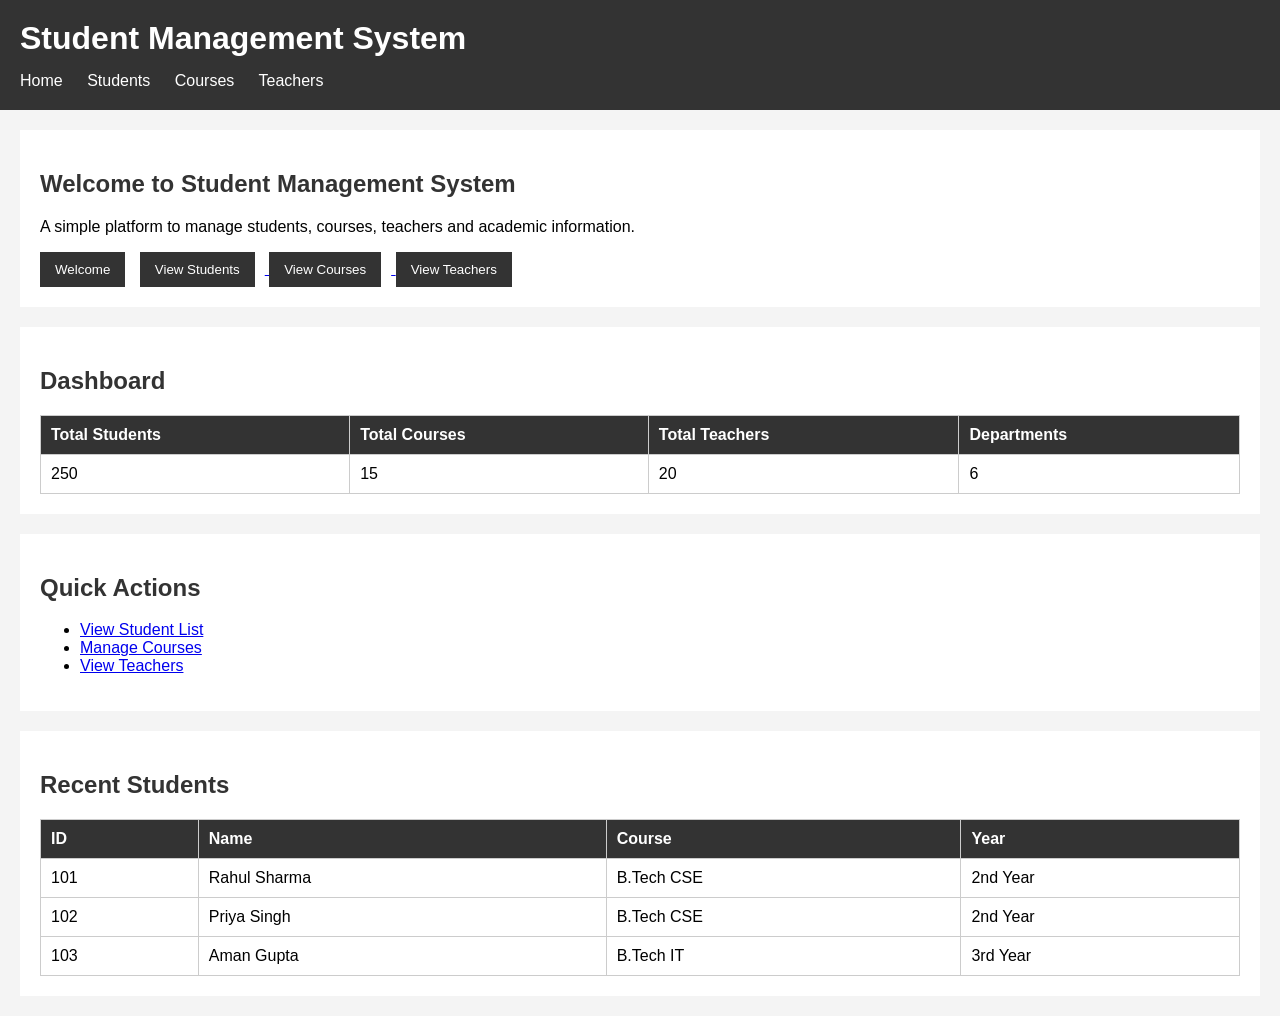
<file: index.html>
<!DOCTYPE html>
<html>
<head>
    <title>Student Management System</title>
    <link rel="stylesheet" href="css/style.css">
</head>

<body>

    <header>
        <h1>Student Management System</h1>

        <nav>
            <a href="index.html">Home</a>
            <a href="students.html">Students</a>
            <a href="courses.html">Courses</a>
            <a href="teachers.html">Teachers</a>
        </nav>
    </header>

    <section>
        <h2>Welcome to Student Management System</h2>

        <p>
            A simple platform to manage students,
            courses, teachers and academic information.
        </p>

        <button onclick="welcomeMessage()">Welcome</button>

        <a href="students.html">
            <button onclick="showMessage()">View Students</button>
        </a>

        <a href="courses.html">
            <button>View Courses</button>
        </a>

        <a href="teachers.html">
            <button>View Teachers</button>
        </a>
    </section>

    <section>
        <h2>Dashboard</h2>

        <table>
            <tr>
                <th>Total Students</th>
                <th>Total Courses</th>
                <th>Total Teachers</th>
                <th>Departments</th>
            </tr>

            <tr>
                <td>250</td>
                <td>15</td>
                <td>20</td>
                <td>6</td>
            </tr>
        </table>
    </section>

    <section>
        <h2>Quick Actions</h2>

        <ul>
            <li><a href="students.html">View Student List</a></li>
            <li><a href="courses.html">Manage Courses</a></li>
            <li><a href="teachers.html">View Teachers</a></li>
        </ul>
    </section>

    <section>
        <h2>Recent Students</h2>

        <table>
            <tr>
                <th>ID</th>
                <th>Name</th>
                <th>Course</th>
                <th>Year</th>
            </tr>

            <tr>
                <td>101</td>
                <td>Rahul Sharma</td>
                <td>B.Tech CSE</td>
                <td>2nd Year</td>
            </tr>

            <tr>
                <td>102</td>
                <td>Priya Singh</td>
                <td>B.Tech CSE</td>
                <td>2nd Year</td>
            </tr>

            <tr>
                <td>103</td>
                <td>Aman Gupta</td>
                <td>B.Tech IT</td>
                <td>3rd Year</td>
            </tr>
        </table>
    </section>

    <script src="js/script.js"></script>

</body>
</html>
</file>
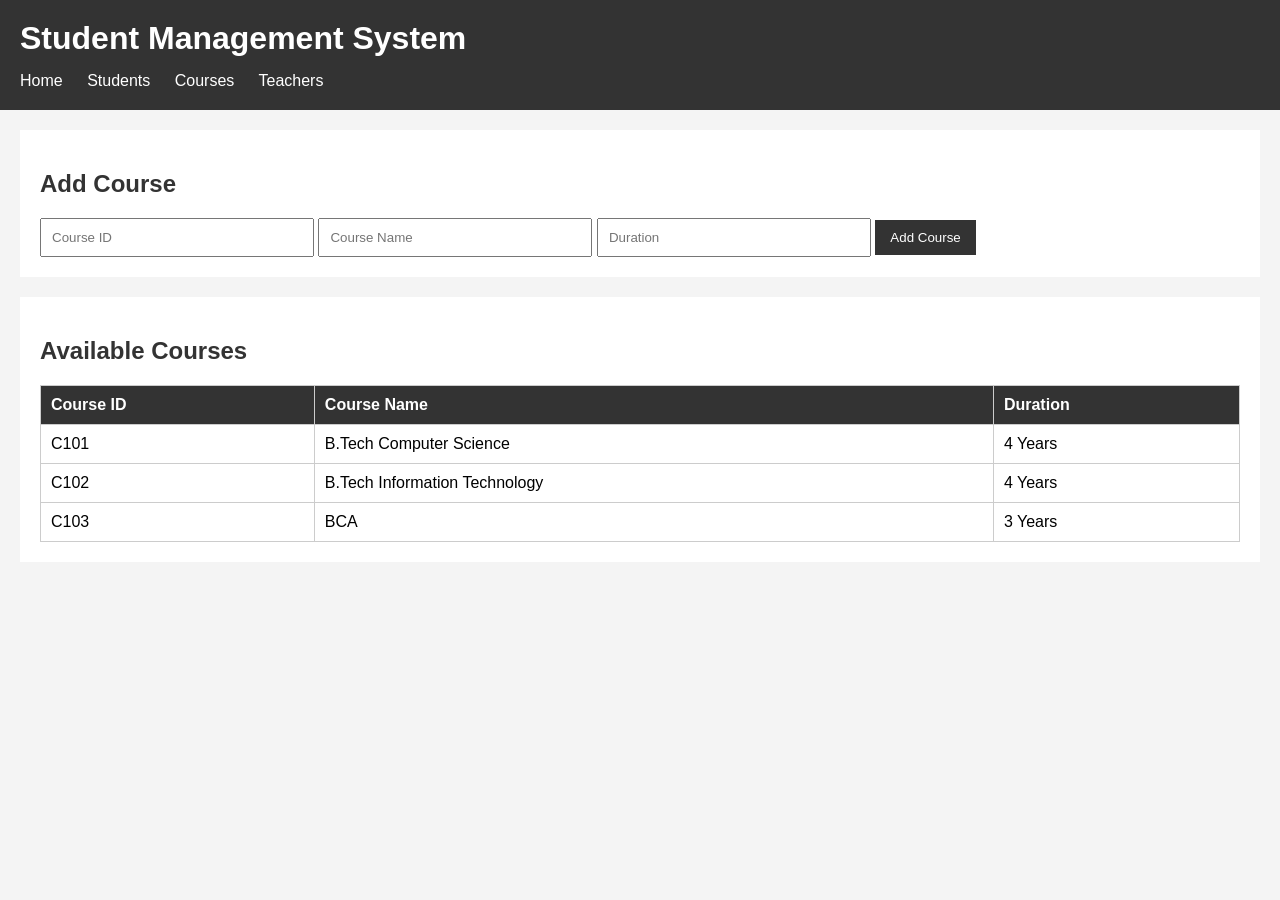
<file: courses.html>
<!DOCTYPE html>
<html>
<head>
    <title>Courses</title>
    <link rel="stylesheet" href="css/style.css">
</head>

<body>

<header>
    <h1>Student Management System</h1>

    <nav>
        <a href="index.html">Home</a>
        <a href="students.html">Students</a>
        <a href="courses.html">Courses</a>
        <a href="teachers.html">Teachers</a>
    </nav>
</header>

<section>

    <h2>Add Course</h2>

    <input type="text" id="courseId" placeholder="Course ID">
    <input type="text" id="courseName" placeholder="Course Name">
    <input type="text" id="courseDuration" placeholder="Duration">

    <button onclick="addCourse()">Add Course</button>

</section>

<section>

    <h2>Available Courses</h2>

    <table id="courseTable">

        <tr>
            <th>Course ID</th>
            <th>Course Name</th>
            <th>Duration</th>
        </tr>

        <tr>
            <td>C101</td>
            <td>B.Tech Computer Science</td>
            <td>4 Years</td>
        </tr>

        <tr>
            <td>C102</td>
            <td>B.Tech Information Technology</td>
            <td>4 Years</td>
        </tr>

        <tr>
            <td>C103</td>
            <td>BCA</td>
            <td>3 Years</td>
        </tr>

    </table>

</section>

<script src="js/script.js"></script>

</body>
</html>
</file>
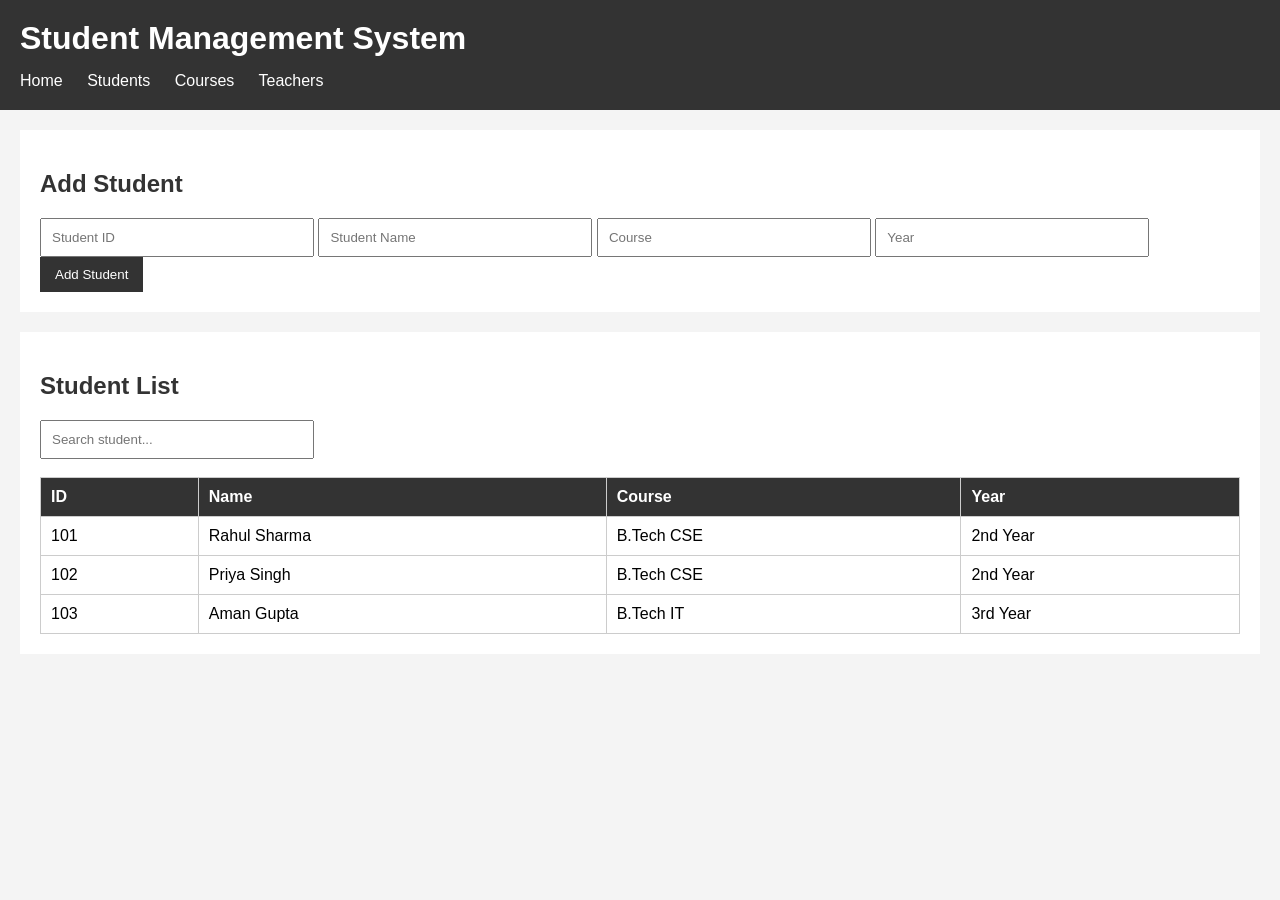
<file: students.html>
<!DOCTYPE html>
<html>
<head>
    <title>Students</title>
    <link rel="stylesheet" href="css/style.css">
</head>

<body>

<header>
    <h1>Student Management System</h1>

    <nav>
        <a href="index.html">Home</a>
        <a href="students.html">Students</a>
        <a href="courses.html">Courses</a>
        <a href="teachers.html">Teachers</a>
    </nav>
</header>

<section>

    <h2>Add Student</h2>

    <input type="text" id="studentId" placeholder="Student ID">
    <input type="text" id="studentName" placeholder="Student Name">
    <input type="text" id="studentCourse" placeholder="Course">
    <input type="text" id="studentYear" placeholder="Year">

    <button onclick="addStudent()">Add Student</button>

</section>

<section>

    <h2>Student List</h2>

    <input
        type="text"
        id="searchInput"
        placeholder="Search student..."
        onkeyup="searchStudent()"
    >

    <br><br>

    <table id="studentTable">

        <tr>
            <th>ID</th>
            <th>Name</th>
            <th>Course</th>
            <th>Year</th>
        </tr>

        <tr>
            <td>101</td>
            <td>Rahul Sharma</td>
            <td>B.Tech CSE</td>
            <td>2nd Year</td>
        </tr>

        <tr>
            <td>102</td>
            <td>Priya Singh</td>
            <td>B.Tech CSE</td>
            <td>2nd Year</td>
        </tr>

        <tr>
            <td>103</td>
            <td>Aman Gupta</td>
            <td>B.Tech IT</td>
            <td>3rd Year</td>
        </tr>

    </table>

</section>

<script src="js/script.js"></script>

</body>
</html>
</file>
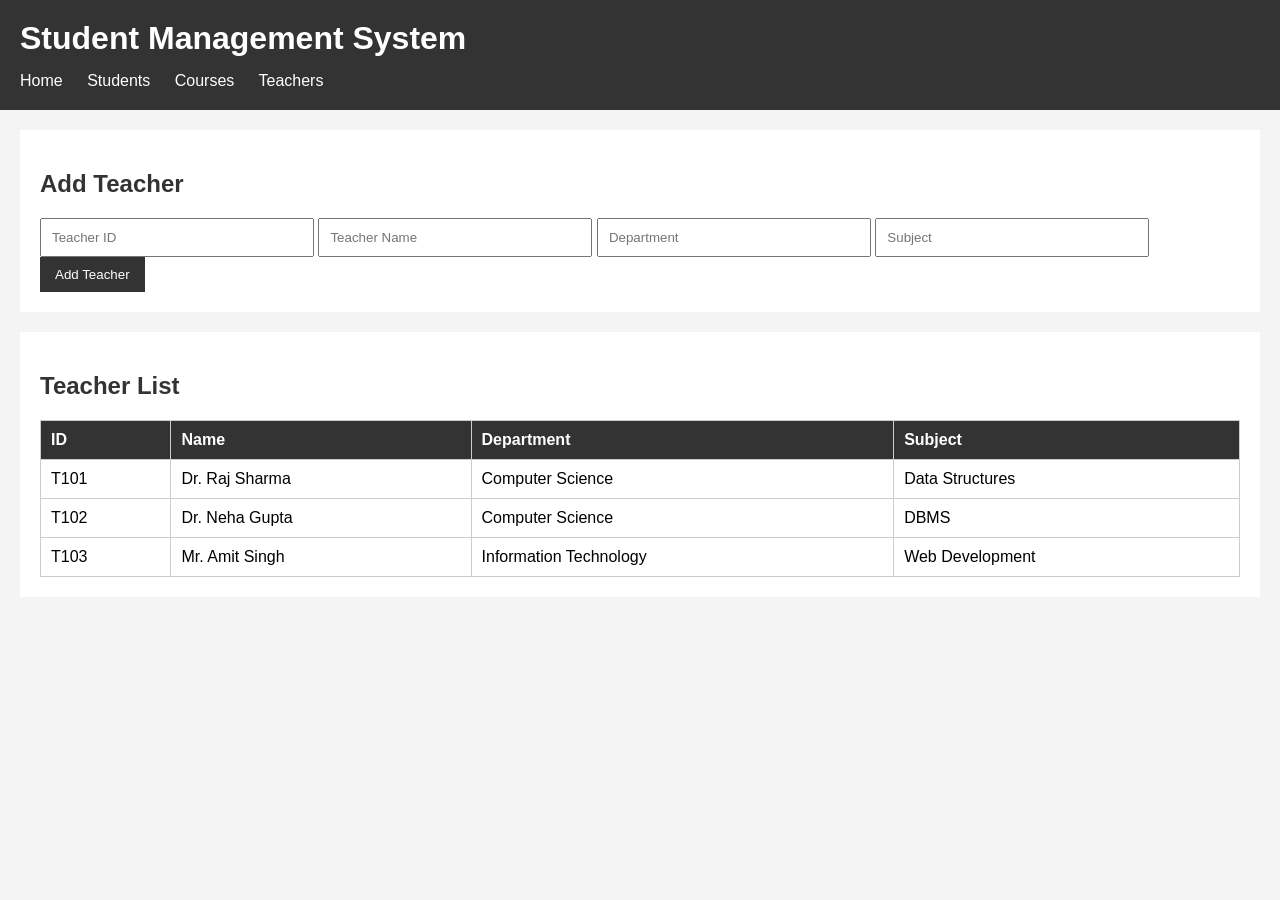
<file: teachers.html>
<!DOCTYPE html>
<html>
<head>
    <title>Teachers</title>
    <link rel="stylesheet" href="css/style.css">
</head>

<body>

<header>
    <h1>Student Management System</h1>

    <nav>
        <a href="index.html">Home</a>
        <a href="students.html">Students</a>
        <a href="courses.html">Courses</a>
        <a href="teachers.html">Teachers</a>
    </nav>
</header>

<section>

    <h2>Add Teacher</h2>

    <input type="text" id="teacherId" placeholder="Teacher ID">
    <input type="text" id="teacherName" placeholder="Teacher Name">
    <input type="text" id="teacherDepartment" placeholder="Department">
    <input type="text" id="teacherSubject" placeholder="Subject">

    <button onclick="addTeacher()">Add Teacher</button>

</section>

<section>

    <h2>Teacher List</h2>

    <table id="teacherTable">

        <tr>
            <th>ID</th>
            <th>Name</th>
            <th>Department</th>
            <th>Subject</th>
        </tr>

        <tr>
            <td>T101</td>
            <td>Dr. Raj Sharma</td>
            <td>Computer Science</td>
            <td>Data Structures</td>
        </tr>

        <tr>
            <td>T102</td>
            <td>Dr. Neha Gupta</td>
            <td>Computer Science</td>
            <td>DBMS</td>
        </tr>

        <tr>
            <td>T103</td>
            <td>Mr. Amit Singh</td>
            <td>Information Technology</td>
            <td>Web Development</td>
        </tr>

    </table>

</section>

<script src="js/script.js"></script>

</body>
</html>
</file>
<file: css/style.css>
body {
    font-family: Arial, sans-serif;
    margin: 0;
    background-color: #f4f4f4;
}

header {
    background-color: #333;
    color: white;
    padding: 20px;
}

header h1 {
    margin: 0 0 15px 0;
}

nav a {
    color: white;
    text-decoration: none;
    margin-right: 20px;
}

nav a:hover {
    text-decoration: underline;
}

section {
    background-color: white;
    margin: 20px;
    padding: 20px;
}

h2 {
    color: #333;
}

button {
    padding: 10px 15px;
    margin-right: 10px;
    background-color: #333;
    color: white;
    border: none;
    cursor: pointer;
}

button:hover {
    background-color: #555;
}

table {
    width: 100%;
    border-collapse: collapse;
    background-color: white;
}

th,
td {
    border: 1px solid #ccc;
    padding: 10px;
    text-align: left;
}

th {
    background-color: #333;
    color: white;
}

input {
    padding: 10px;
    width: 250px;
}
</file>
